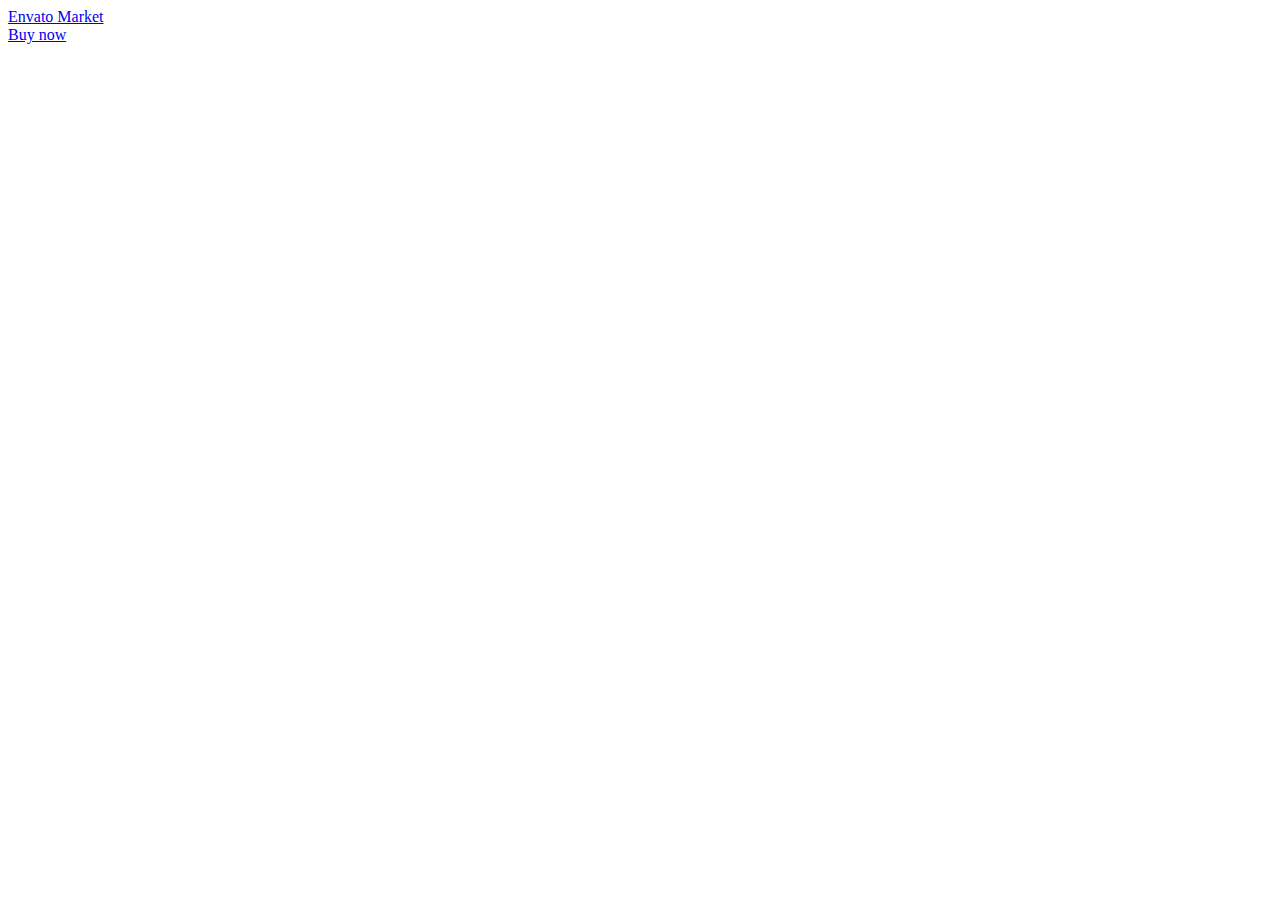
<file: preview.codecanyon.net/item/wasender-whatsapp-server-and-bulk-sender-saas/full_screen_preview/44936224.html>
<!doctype html>
<html lang="en" class="no-js">

<head>
    <meta charset="utf-8">
    <link rel="dns-prefetch" href="//s3.envato.com" />
    <link rel="preload" href="https://public-assets.envato-static.com/assets/generated_sprites/logos-20f56d7ae7a08da2c6698db678490c591ce302aedb1fcd05d3ad1e1484d3caf9.png" as="image" />
    <link rel="preload" href="https://public-assets.envato-static.com/assets/generated_sprites/common-5af54247f3a645893af51456ee4c483f6530608e9c15ca4a8ac5a6e994d9a340.png" as="image" />

    <meta http-equiv="X-UA-Compatible" content="chrome=1">
    <title>WASender - Whatsapp server and bulk sender (SAAS) Preview - CodeCanyon</title>
    <meta name="description" content="&amp;lt;img src=&amp;quot;https://d1bltcifwhkdae.cloudfront.net/uploads/616x215_ItemPageBanner_Extended.p...">
    <meta name="robots" content="noindex, nofollow" />
    <meta name="viewport" content="width=device-width, minimum-scale=1, maximum-scale=1" />
    <meta name="turbo-visit-control" content="reload">


    <link rel="stylesheet" media="all" href="https://public-assets.envato-static.com/assets/market/core/index-68be077d5fd32ca1dda2995fcb764cc5dc30c8717e7ea92e7fc87fcd67f10caa.css" />
    <link rel="stylesheet" media="all" href="https://public-assets.envato-static.com/assets/market/pages/preview/index-c20c294967c4ed0be90d33e130e591a57859fccaebd0a19bf00bf499d001afc3.css" />

    <link rel="apple-touch-icon-precomposed" type="image/x-icon" href="https://public-assets.envato-static.com/icons/codecanyon.net/apple-touch-icon-72x72-precomposed.png" sizes="72x72" />
    <link rel="apple-touch-icon-precomposed" type="image/x-icon" href="https://public-assets.envato-static.com/icons/codecanyon.net/apple-touch-icon-114x114-precomposed.png" sizes="114x114" />
    <link rel="apple-touch-icon-precomposed" type="image/x-icon" href="https://public-assets.envato-static.com/icons/codecanyon.net/apple-touch-icon-144x144-precomposed.png" sizes="144x144" />
    <link rel="apple-touch-icon-precomposed" type="image/x-icon" href="https://public-assets.envato-static.com/icons/codecanyon.net/apple-touch-icon-precomposed.png" />

    <script src="https://public-assets.envato-static.com/assets/market/pages/full_screen_preview/index-cee01fcd9b628992337cf4b570cfd0246cd3e35d282592b0c4edb586f8ec7b63.js" nonce="YV/UZE8nv9/Y5IA3Wzte7w=="></script>

    <script nonce="YV/UZE8nv9/Y5IA3Wzte7w==">
        //<![CDATA[
        //function to fix height of iframe!
        var calcHeight = function() {
            var headerDimensions = $('.preview__header').height();
            $('.full-screen-preview__frame').height($(window).height() - headerDimensions);
        }

        $(document).ready(function() {
            calcHeight();
        });

        $(window).resize(function() {
            calcHeight();
        }).load(function() {
            calcHeight();
        });

        //]]>
    </script>

</head>

<body class="full-screen-preview">
    <div class="preview__header" data-view="ctaHeader" data-item-id="44936224">
        <div class="preview__envato-logo">
            <a class="header-envato_market" href="https://codecanyon.net/item/wasender-whatsapp-server-and-bulk-sender-saas/44936224">Envato Market</a>
        </div>

        <div id="js-preview__actions" class="preview__actions">
            <div class="preview__action--buy">
                <a class="header-buy-now e-btn--3d -color-primary" href="https://codecanyon.net/checkout/from_item/44936224?license=regular&amp;support=bundle_6month">Buy now</a>
            </div>
        </div>
    </div>
    <iframe class="full-screen-preview__frame" src="https://wasender.amcoders.com/" name="preview-frame" frameborder="0" noresize="noresize" data-view="fullScreenPreview" allow="geolocation 'self'; autoplay 'self'">
</iframe>


    <script nonce="YV/UZE8nv9/Y5IA3Wzte7w==">
        //<![CDATA[
        $(function() {
            viewloader.execute(Views);
        });

        //]]>
    </script>

    <div id="affiliate-tracker" class="is-hidden" data-view="affiliatesTracker" data-cookiebot-enabled="true"></div>

    <script src="https://consent.cookiebot.com/uc.js" data-cbid="4a6af4ea-f614-41d8-b0a9-8bb6d7fe4799" async="async" id="Cookiebot" nonce="YV/UZE8nv9/Y5IA3Wzte7w=="></script>


    <script src="https://public-assets.envato-static.com/assets/market/core/standard_measurements-3bc54d0cbac28acaf9e49915490168f52bb9b8bea5d35f6edabb67a686a83af4.js" nonce="YV/UZE8nv9/Y5IA3Wzte7w=="></script>

    <script nonce="YV/UZE8nv9/Y5IA3Wzte7w==">
        //<![CDATA[
        var ACCOUNTS = ["m"];
        window.ga = window.ga || function() {
            (ga.q = ga.q || []).push(arguments)
        };
        ga.l = +new Date;

        var consentCookie = getCookie('CookieConsent');

        if (consentCookie) {
            var hasConsent = Market.Helpers.CookieConsent.given('statistics');

            if (hasConsent) {
                setupGoogleAnalytics();
                loadGoogleAnalytics();
                loadClickTracker();
                loadLinkingForAllAccounts();
            }
        } else {
            setupGoogleAnalytics();
            loadGoogleAnalytics();
            loadClickTracker();
            loadLinkingForAllAccounts();
        }

        window.addEventListener('CookiebotOnAccept', handleCookiebotAcceptDeclineEvent, false);
        window.addEventListener('CookiebotOnDecline', handleCookiebotAcceptDeclineEvent, false);
        removeOldExperimentCookies();
        trimGacUaCookies();
        trimGaSessionCookies();

        function removeOldExperimentCookies() {
            let cookies = document.cookie.split('; ');
            for (let i in cookies) {
                let [cookieName, cookieVal] = cookies[i].split('=', 2);
                if (cookieName.startsWith('market_experiment_')) {
                    $.removeCookie(cookieName, {
                        path: '/',
                        domain: '.' + window.location.host
                    });
                }
            }
        }

        function trimGacUaCookies() {
            // Trim the list of gac cookies and only leave the most recent ones. This
            // prevents rejecting the request later on when the cookie size grows larger
            // than nginx buffers.
            let maxCookies = 15;
            var gacCookies = [];

            let cookies = document.cookie.split('; ');
            for (let i in cookies) {
                let [cookieName, cookieVal] = cookies[i].split('=', 2);
                if (cookieName.startsWith('_gac_UA')) {
                    gacCookies.push([cookieName, cookieVal]);
                }
            }

            if (gacCookies.length <= maxCookies)
                return;

            gacCookies.sort((a, b) => {
                return (a[1] > b[1] ? -1 : 1);
            });

            for (let i in gacCookies) {
                if (i < maxCookies) continue;
                $.removeCookie(gacCookies[i][0], {
                    path: '/',
                    domain: '.' + window.location.host
                });
            }
        }

        function trimGaSessionCookies() {
            // Trim the list of ga session cookies and only leave the most recent ones. This
            // prevents rejecting the request later on when the cookie size grows larger
            // than nginx buffers.
            let maxCookies = 15;
            var gaCookies = [];
            // safelist our GA properties for production and staging
            const KEEPLIST = ['_ga_ZKBVC1X78F', '_ga_9Z72VQCKY0'];

            let cookies = document.cookie.split('; ');
            for (let i in cookies) {
                let [cookieName, cookieVal] = cookies[i].split('=', 2);

                // explicitly ensure the cookie starts with `_ga_` so that we don't accidentally include
                // the `_ga` cookie
                if (cookieName.startsWith('_ga_')) {
                    if (KEEPLIST.includes(cookieName)) {
                        continue;
                    }

                    gaCookies.push([cookieName, cookieVal]);
                }
            }

            if (gaCookies.length <= maxCookies)
                return;

            gaCookies.sort((a, b) => {
                return (a[1] > b[1] ? -1 : 1);
            });

            for (let i in gaCookies) {
                if (i < maxCookies) continue;
                $.removeCookie(gaCookies[i][0], {
                    path: '/',
                    domain: '.' + window.location.host
                });
            }
        }

        function handleCookiebotAcceptDeclineEvent() {
            if (Cookiebot.consent.statistics) {
                if (!(window.ga && ga.create)) {
                    setupGoogleAnalytics();
                    loadGoogleAnalytics();
                    loadClickTracker();
                    loadLinkingForAllAccounts();
                }
            } else {
                unloadGoogleAnalytics()
            }

            if (!consentToExperimentsEnrollmentGiven()) {
                unenrollFromExperiments();
            }
        }

        function getCookie(name) {
            var name = name + "=";
            var decodedCookie = decodeURIComponent(document.cookie);
            var cookieContent = decodedCookie.split(';');

            for (var i = 0; i < cookieContent.length; i++) {
                var c = cookieContent[i];

                while (c.charAt(0) == ' ') {
                    c = c.substring(1);
                }

                if (c.indexOf(name) == 0) {
                    return c.substring(name.length, c.length);
                }
            }

            return false;
        }

        function delete_cookie_by_name(name) {
            document.cookie = name + "=; expires=Thu, 01 Jan 1970 00:00:00 UTC; path=/;";
        }

        function unloadGoogleAnalytics() {
            var payload = {
                "name": "m",
                "allowLinker": true
            };
            var accountId = "UA-11834194-12";

            // Set the GA User Opt-out flag
            window['ga-disable-' + accountId] = true;

            // Do not explicitly make any further calls to ga()
            ga(payload.name + ".remove");

            // Delete any existing GA cookies (_ga, _gat & _gaid) and GA Client ID from localStorage
            delete_cookie_by_name('_ga');
            delete_cookie_by_name('_gat');
            delete_cookie_by_name('_gid');

            // Delete LocalStorage Entries
            if (Market.Helpers.GaLsUtils.localStorageAvailable()) {
                var clientId = Market.Helpers.GaLsUtils.getClientId();

                if (!clientId) {
                    return;
                }

                Market.Helpers.GaLsUtils.removeClientId();
            }

            // Do not transmit the Client ID to other sites upon navigation (i.e. autoLink)
        }

        function domLoaded() {
            return new Promise(resolve => {
                if (
                    document.readyState === 'interactive' ||
                    document.readyState === 'complete'
                ) {
                    resolve()
                } else {
                    document.addEventListener(
                        'DOMContentLoaded',
                        () => {
                            resolve()
                        }, {
                            capture: true,
                            once: true,
                            passive: true
                        }
                    )
                }
            })
        }

        function consentToExperimentsEnrollmentGiven() {
            return Market.Helpers.CookieConsent.given('preferences') && Market.Helpers.CookieConsent.given('statistics');
        }

        function unenrollFromExperiments() {
            var experimentCookieNames = [
                'market_experiments',
                'mk_ex',
                'meqc',
                'meqc2',
                'meqc3'
            ]

            var deletedCookies = [];

            _.each(experimentCookieNames, function(cookieName) {
                if ($.cookie(cookieName)) {
                    $.removeCookie(cookieName, {
                        path: '/',
                        domain: '.' + window.location.host
                    });
                    deletedCookies.push(cookieName);
                }
            });
            for (var i = 0; i < ACCOUNTS.length; i++) {
                var t = ACCOUNTS[i];
                if (deletedCookies.length > 0) {
                    ga(t + '.set', "exp", null);
                    ga(t + '.set', "dimension21", null);
                    ga(t + '.set', "dimension22", null);
                }
            }
        }

        function setExperimentEnrollments(experimentEnrolmentsDataString) {
            for (var i = 0; i < ACCOUNTS.length; i++) {
                var t = ACCOUNTS[i];
                var cookieValue = $.cookie('mk_ex');
                if (cookieValue && cookieValue.replace(/\*/g, '!') === experimentEnrolmentsDataString) {
                    ga(t + '.set', "exp", experimentEnrolmentsDataString);
                    ga(t + '.set', "dimension21", experimentEnrolmentsDataString);
                    ga(t + '.set', "dimension22", experimentEnrolmentsDataString);
                } else {
                    ga(t + '.set', "exp", null);
                    ga(t + '.set', "dimension21", null);
                    ga(t + '.set', "dimension22", null);
                }
            }
        }

        function loadLinkingForAllAccounts() {
            domLoaded().then(() => {
                window._envGaTrackerNames = ACCOUNTS;

                for (var i = 0; i < ACCOUNTS.length; i++) {
                    var t = ACCOUNTS[i];

                    ga(t + '.require', 'linker');

                    ga(t + '.require', 'linkid', 'linkid.js');
                };

                document.body.addEventListener('click', function(event) {
                    decorateLink(event);
                });
                document.body.addEventListener('contextmenu', function(event) {
                    // Aside from a normal click, we need to handle the variety of ways users
                    // can open a link in a new tab
                    // Right click to open context menu
                    decorateLink(event);
                });
                document.body.addEventListener('mousedown', function(event) {
                    // Aside from a normal click, we need to handle the variety of ways users
                    // can open a link in a new tab
                    // Middle mouse button click
                    if (event.button === 1) {
                        decorateLink(event);
                    }
                });
            });
        }

        function decorateLink(event) {

            window._envGaTrackerNames = ACCOUNTS;

            var currentTarget = jQuery(event.target);
            var link = currentTarget.closest('a')[0];
            var ourDomains = ["audiojungle.net", "themeforest.net", "videohive.net", "graphicriver.net", "3docean.net", "codecanyon.net", "photodune.net", "market.styleguide.envato.com", "elements.envato.com", "build.envatohostedservices.com", "author.envato.com", "tutsplus.com", "sites.envato.com", "account.envato.com", "forums.envato.com"];
            var filteredDomains = ourDomains.filter(function(domain) {
                return domain !== document.location.hostname;
            });

            for (var i = 0; i < ACCOUNTS.length; i++) {
                var t = ACCOUNTS[i];

                if (link && link.href) {
                    if (filteredDomains.includes(link.hostname) || currentSiteLinkOpensInNewWindow(link)) {
                        ga(t + '.linker:decorate', link)
                    }
                }
            }
        }

        function currentSiteLinkOpensInNewWindow(link) {
            return document.location.hostname === link.hostname && link.target === '_blank';
        }

        function setupGoogleAnalytics() {
            (function() {
                var accountId = "UA-11834194-12";
                window['ga-disable-' + accountId] = false;

                var options = {
                    "name": "m",
                    "allowLinker": true
                };

                if (Market.Helpers.GaLsUtils.localStorageAvailable()) {
                    if (Market.Helpers.GaLsUtils.clientIdNotPresent()) {
                        options.clientId = Market.Helpers.GaLsUtils.retrieveClientId();
                    }

                    ga("create", accountId, options);
                    ga(function() {
                        var tracker = ga.getByName(options.name);
                        Market.Helpers.GaLsUtils.storeClientId(tracker.get('clientId'));
                        for (var i = 0; i < ACCOUNTS.length; i++) {
                            var t = ACCOUNTS[i];
                            ga(t + '.set', 'dimension18', Market.Helpers.GaLsUtils.retrieveClientId())
                        }
                    })
                } else {
                    ga("create", accountId, options);
                }

                window._envGaTrackerNames = ACCOUNTS;

                for (var i = 0; i < ACCOUNTS.length; i++) {
                    var t = ACCOUNTS[i];

                    ga(t + '.require', "GTM-5VPWWP");

                    ga(t + '.require', 'ec');

                    ga(t + '.require', 'displayfeatures');

                    ga(t + '.set', 'dimension20', 'other')

                    var itemPageIdMatch = window.location.pathname.match(/^\/item\/[a-z-]+\/(?:reviews\/)?(\d+)(?:\/comments|\/support)?$/);
                    if (itemPageIdMatch) {
                        // Fetch item ID from path
                        var itemId = itemPageIdMatch[1];
                        ga(t + '.set', 'dimension23', itemId);
                    }



                    if (!getCookie('CookieConsent') || consentToExperimentsEnrollmentGiven()) {
                        var experimentEnrolmentsDataString = ""
                        setExperimentEnrollments(experimentEnrolmentsDataString);
                    }

                    if ('') {
                        ga(t + '.send', {
                            hitType: 'pageview',
                            page: ''
                        });
                    } else if ('') {
                        // append the analytics_suffix to the page path so the flash alert/error type can be tracked
                        var analyticsSuffix = $.trim('').replace(/([A-Z])/g, '$1').replace(/[-_\s]+/g, '-').toLowerCase();
                        var url = new URL(window.location.pathname + window.location.search, 'https://localhost');
                        url.pathname += '/' + analyticsSuffix;
                        var tracking_path = url.pathname + url.search;
                        ga(t + '.send', {
                            hitType: 'pageview',
                            page: tracking_path,
                        });
                    } else {
                        ga(t + '.send', 'pageview');
                    }
                }

                loadLinkingForAllAccounts()
            }());
        }

        function loadGoogleAnalytics() {
            (function() {

                var s = document.createElement('script');
                s.type = 'text/javascript';
                s.async = true;
                s.src = 'https://www.google-analytics.com/analytics.js';
                var x = document.getElementsByTagName('script')[0];
                x.parentNode.insertBefore(s, x);
            }());
        }

        function loadClickTracker() {
            $('body').click(function(e) {
                sendStandardEvent(e.target, {
                    eventType: 'click'
                });
            });
        }



        //]]>
    </script>


    <script nonce="YV/UZE8nv9/Y5IA3Wzte7w==">
        //<![CDATA[

        if (typeof Cookiebot !== 'undefined' && Cookiebot.consent && Cookiebot.consent.statistics) {
            enableGoogleAnalyticsLinkWrapper();
        } else {
            window.addEventListener('CookiebotOnAccept', function(e) {
                if (Cookiebot.consent.statistics) {
                    enableGoogleAnalyticsLinkWrapper();
                }
            }, false);
        }

        function enableGoogleAnalyticsLinkWrapper() {
            // GA: universal analytics link wrapper
            (function() {
                window._envTrkrs = [
                    ["m", "UA-11834194-12"]
                ];

                var debug = false;
                var MAX_RETRIES = 10;

                /*
                   The script needs to wait until the Analytics script
                   has been downloaded from Google before initializing
                */
                var waitForAnalytics = function() {
                    this.count = this.count || 0;

                    if (window.ga && ga.getByName) {
                        e.init();
                    } else {
                        if (count < MAX_RETRIES) {
                            setTimeout(waitForAnalytics, 250);
                        }
                        count++;
                    }
                };

                var e = {
                    _envArray: [],
                    _envTrkrs: (window._envTrkrsCust && window._envTrkrsCust.length) ? window._envTrkrs.concat(window._envTrkrsCust) : window._envTrkrs,
                    init: function() {
                        for (var i = 0; i < _envTrkrs.length; i++) {
                            var name = _envTrkrs[i][0];

                            if (!ga.getByName(name)) {
                                var accountId = _envTrkrs[i][1];

                                var options = {
                                    name: name,
                                    allowLinker: true,
                                    cookieDomain: "auto",
                                };

                                if (Market.Helpers.GaLsUtils.localStorageAvailable()) {
                                    if (Market.Helpers.GaLsUtils.clientIdNotPresent()) {
                                        options.clientId = Market.Helpers.GaLsUtils.retrieveClientId();
                                    }

                                    ga("create", accountId, options);
                                } else {
                                    ga("create", accountId, options);
                                }
                            }
                        }

                        document.addEventListener('DOMContentLoaded', function() {
                            e.wrapperInit();
                        });

                        if (debug) {
                            console.log('Initiated');
                        }
                    },
                    wrapperInit: function() {
                        if (typeof window._envIsRunning != 'undefined' || window._envIsRunning == true) {
                            return
                        }
                        window._envIsRunning = true;

                        if (document.addEventListener) {
                            document.addEventListener('click', function(event) {
                                var target = event.target;
                                if (target && target.tagName === 'A') {
                                    e._envLinksTracker(event);
                                }
                            });
                        }
                    },
                    isInArray: function(e, t) {
                        for (var n = 0; n < t.length; n++) {
                            var r = new RegExp(t[n], 'i');
                            if (r.test(e)) {
                                return n
                            }
                        }
                        return -1
                    },
                    _envTrackevent: function(e, t, n, r) {
                        for (var i = 0; i < this._envTrkrs.length; i++) {
                            var s = this._envTrkrs[i][0].length == 0 ? '' : this._envTrkrs[i][0] + '.';
                            r.length == 0 ? ga(s + 'send', 'event', e, t, n) : ga(s + 'send', 'event', e, t, n, r)
                        }
                    },
                    _envTrackpageview: function(e, t) {
                        t = t.charAt(0) == '/' ? t : '/' + t;
                        for (var n = 0; n < this._envTrkrs.length; n++) {
                            var r = this._envTrkrs[n][0].length == 0 ? '' : this._envTrkrs[n][0] + '.';
                            ga(r + 'send', 'pageview', e + t);
                        }
                    },
                    _envLinksTracker: function(t) {
                        var r = false;
                        var i = {
                            outbound: {
                                run: true,
                                useEvent: true
                            },
                            download: {
                                run: true,
                                useEvent: true,
                                reg: ''
                            },
                            self: {
                                run: false,
                                useEvent: true
                            },
                            mail: {
                                run: true,
                                useEvent: true
                            },
                            ext: /\.(doc.?|xls.?|ppt.?|exe|zip|rar|gz|tar|tgz|dmg|csv|pdf|xpi|txt|mp3)$/i
                        };
                        var s = t.srcElement ? t.srcElement : this;
                        if (t.srcElement) {
                            r = true
                        }
                        while (s.tagName != 'A') {
                            s = s.parentNode
                        }
                        if (s.href == undefined || s.href == null) {
                            return true
                        }
                        var o = s.href;
                        if (o.length == 0) return;
                        var u = s.hostname.toLowerCase();
                        var a = s.pathname;
                        if (a.length == 0) {
                            a = '/'
                        } else if (a.substr(0, 1) != '/') {
                            a = '/' + a
                        }
                        var f = s.protocol;
                        var l = s.search;
                        var c = location.hostname;
                        c = c.replace(/^www\./i, '').toLowerCase();
                        u = u.replace(/^www\./i, '').toLowerCase();
                        if (o.match(/^#/)) {
                            if (i.self.run) {
                                i.self.useEvent ? e._envTrackevent('self', 'click - ' + c, o, '') : e._envTrackpageview('/virtual/self', '/' + o);
                                return true
                            }
                        } else if (f.match(/^mailto:/i)) {
                            if (i.mail.run) {
                                o = o.replace(/^mailto:/i, '');
                                i.mail.useEvent ? e._envTrackevent('mailto', 'click - ' + c, o, '') : e._envTrackpageview('/virtual/mailto', o);
                                return true
                            }
                        } else if ((new RegExp(i.ext)).test(a)) {
                            if (i.download.run) {
                                o = o.replace(/^https?:\/\//i, '');
                                i.download.useEvent ? e._envTrackevent('download', 'click - ' + c, o, '') : e._envTrackpageview('/virtual/download', o);
                                return true
                            }
                        } else if (u == undefined || u.length == 0 || f.match(/^javascript:/i)) {
                            return
                        } else if ((new RegExp(c + '$', 'i')).test(u) || (new RegExp(u + '$', 'i')).test(c)) {
                            if (i.download.run && i.download.reg.length != 0) {
                                if ((new RegExp(i.download.reg, 'i')).test(a + l)) {
                                    o = o.replace(/^https?:\/\//i, '');
                                    i.download.useEvent ? e._envTrackevent('download', 'click - ' + c, o, '') : e._envTrackpageview('/virtual/download', o);
                                    return true
                                }
                            }
                        } else if (u != c) {
                            if (e.isInArray(u, e._envArray) == -1) {
                                if (i.outbound.run) {
                                    i.outbound.useEvent ? e._envTrackevent('outbound', 'click - ' + c, u + a + l, '') : e._envTrackpageview('/virtual/outbound', u + a);
                                    return true
                                }
                            } else if (e.isInArray(u, e._envArray) != -1) {
                                var h = s.target;
                                if (h != null && h == '_blank') {
                                    if ((new RegExp(/_utma=/)).test(l)) {
                                        return true
                                    }
                                    var p = e._envTrkrs[0][0].length == 0 ? '' : _envTrkrs[0][0] + '.';
                                    return true
                                } else {
                                    return false
                                }
                            }
                        }
                    }
                };

                waitForAnalytics();
            })()
        }

        //]]>
    </script>



    <script nonce="YV/UZE8nv9/Y5IA3Wzte7w==">
        //<![CDATA[
        // Set Datadog custom attributes
        (function() {
            if (typeof window.datadog_attributes != 'object')
                window.datadog_attributes = {}
            window.datadog_attributes['pageType'] = 'other'

            // Log experiment enrolment
            var experiment_data_string = "" + "!"
            window.datadog_attributes['experiments'] = experiment_data_string
        })()

        //]]>
    </script>




</body>

</html>
</file>
